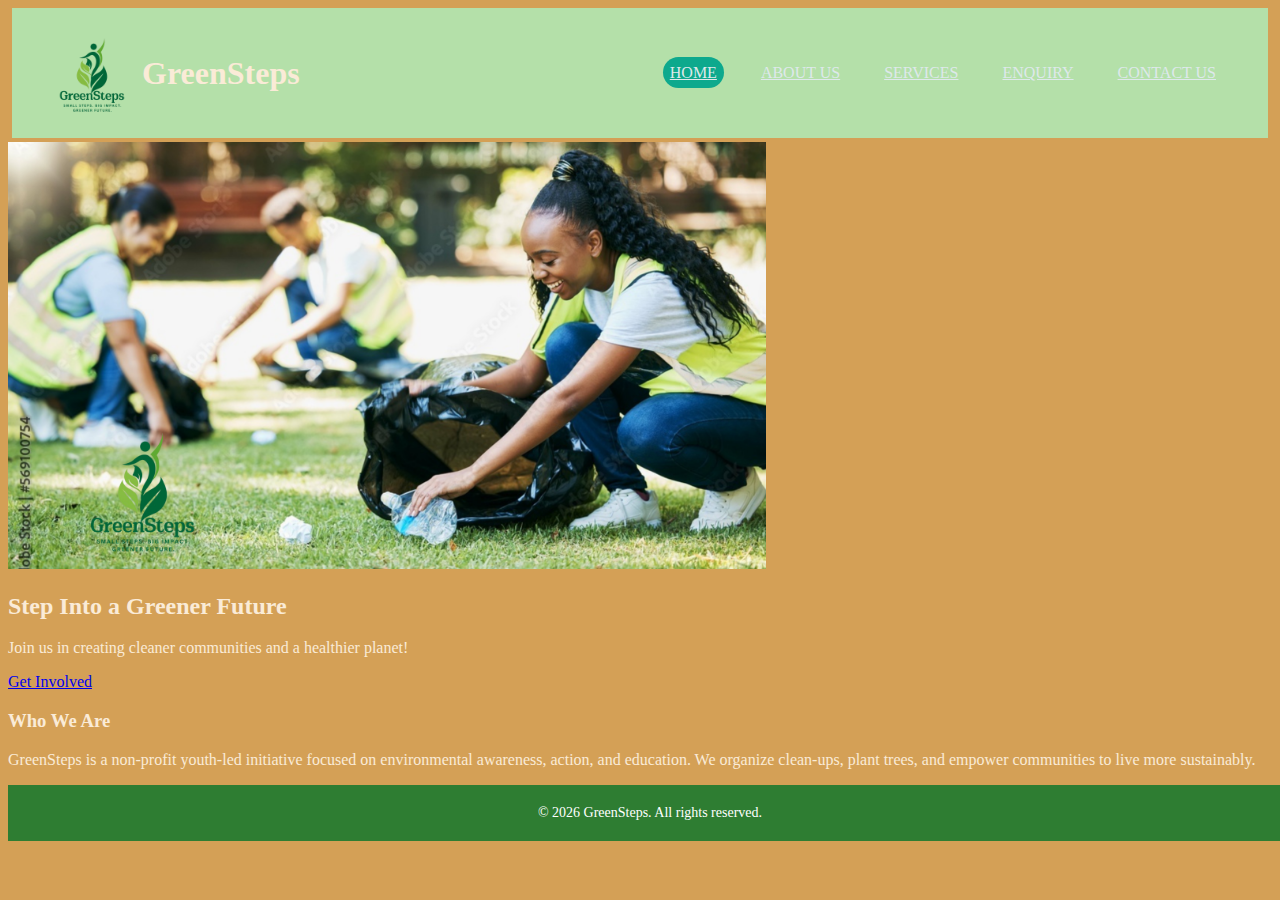
<file: POE WEDE5020 final POE/POE WEDE5020 final POE/index.html>
<!DOCTYPE html>
<html lang="en">
<head>
    <meta charset="UTF-8">
    <title>GreenSteps | Home</title>
    <link rel="stylesheet" href="style.css">

    <style>
        .team  img{
            text-align: center;
        }
        .team{
            text-align: left;
        }
    </style>
</head>
<body>
    <header>
        <div class="logo-container">
            <img src="logo/Green_and_White_Flat_Illustrative_Feeding_Plant_Agriculture_Logo-removebg-preview.png" alt="GreenSteps Logo" style="width: 100px;height: 100px;">
            <h1>GreenSteps</h1>
        </div>
        <nav class="navbar">
            <ul>
                 
           <li><a class="active"href="index.html" > HOME</a> </li>
            <li><a href="about.html">ABOUT US</a></li>
           <li> <a href="services.html">SERVICES</a> </li>
         <li>   <a href="enquiry.html">ENQUIRY</a></li>
          <li> <a href="contact.html">CONTACT US</a></li>
            </ul>
        </nav>
    </header>

    <section class="hero">
        <img src="logo/Untitled design (7).png" alt="GreenSteps Hero Image" style="width:60%; height:auto;">
        <div class="hero-text">
            <h2>Step Into a Greener Future</h2>
            <p>Join us in creating cleaner communities and a healthier planet!</p>
            <a href="enquiry.html" class="cta-button">Get Involved</a>
        </div>
    </section>

    <main>
        <h3>Who We Are</h3>
        <p>GreenSteps is a non-profit youth-led initiative focused on environmental awareness, action, and education. We organize clean-ups, plant trees, and empower communities to live more sustainably.</p>
    </main>
    
    <footer>
        <p>&copy; <span id="year"></span> GreenSteps. All rights reserved.</p>
    </footer>
    
    <script>
        const scrollButton = document.createElement("button");
        scrollButton.innerText = "↑ Back to Top";
        scrollButton.style.position = "fixed";
        scrollButton.style.bottom = "20px";
        scrollButton.style.right = "20px";
        scrollButton.style.padding = "10px";
        scrollButton.style.display = "none";
        scrollButton.style.background = "#2e7d32";
        scrollButton.style.color = "#fff";
        scrollButton.style.border = "none";
        scrollButton.style.borderRadius = "5px";
        scrollButton.style.cursor = "pointer";
        document.body.appendChild(scrollButton);
      
        scrollButton.addEventListener("click", () => {
          window.scrollTo({ top: 0, behavior: "smooth" });
        });
      
        window.addEventListener("scroll", () => {
          if (window.scrollY > 100) {
            scrollButton.style.display = "block";
          } else {
            scrollButton.style.display = "none";
          }
        });
        document.addEventListener('DOMContentLoaded', () => {
          const year = document.getElementById('year');
          if (year) year.textContent = new Date().getFullYear();
        });
      </script>
</body>
</html>
</file>
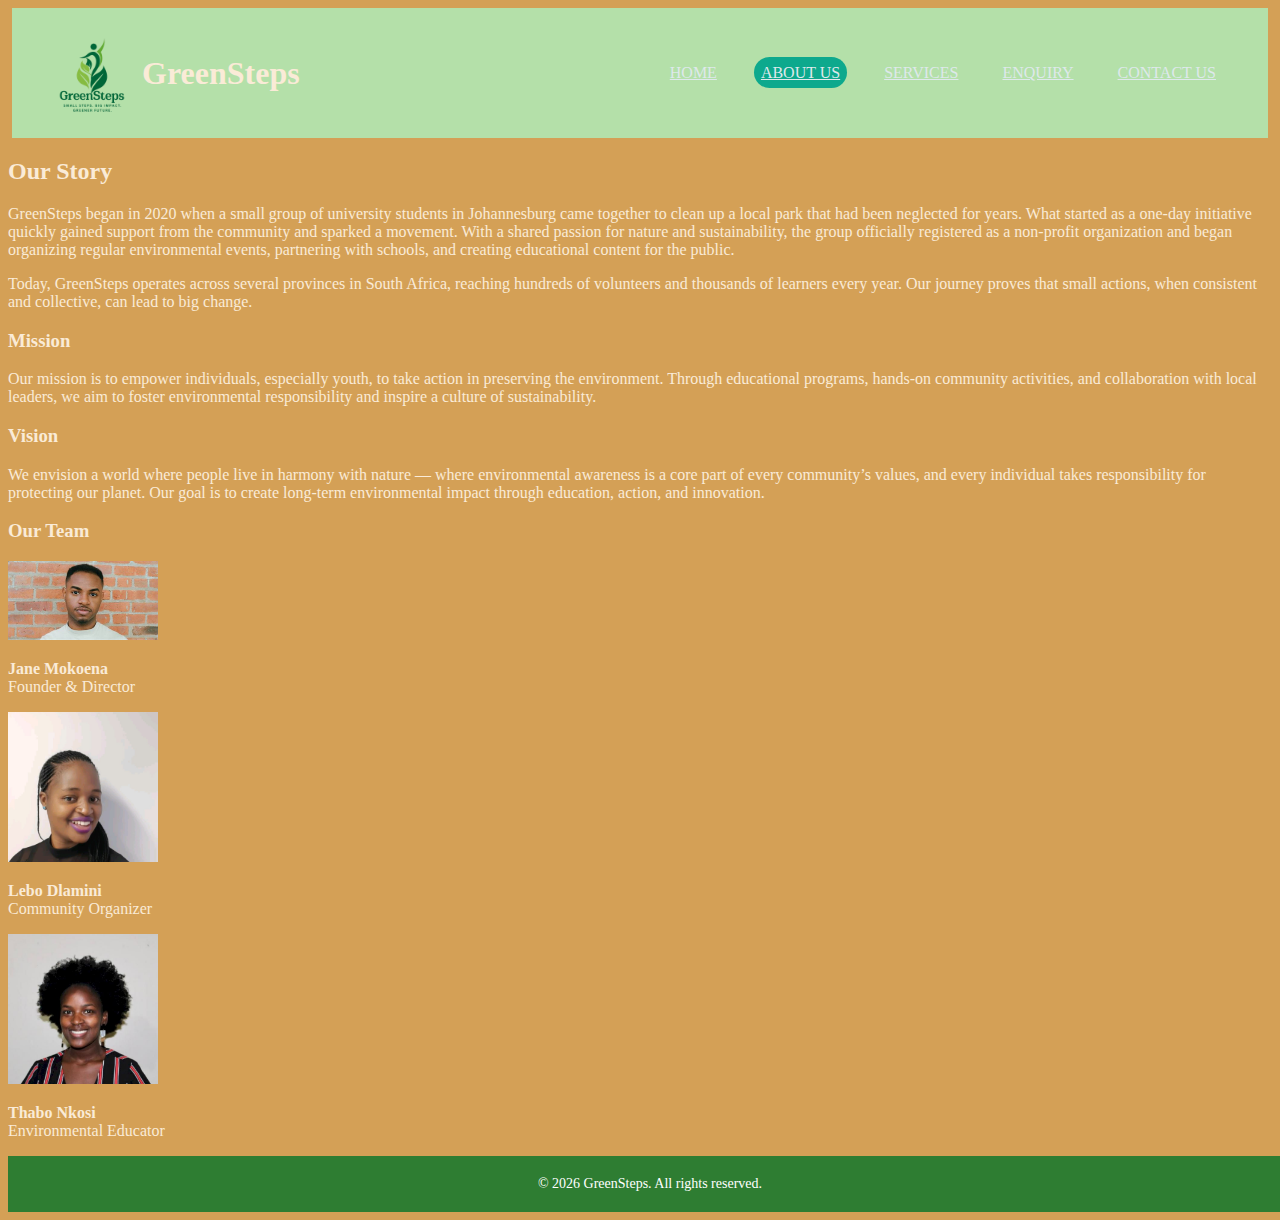
<file: POE WEDE5020 final POE/POE WEDE5020 final POE/about.html>
<!DOCTYPE html>
<html lang="en">
<head>
    <meta charset="UTF-8">
    <title>About Us | GreenSteps</title>
    <link rel="stylesheet" href="style.css">
        <style>
            .team  img{
                text-align: center;
            }
            .team{
                text-align: left;
            }
        </style>
</head>
<body>
    <header>
        <div class="logo-container">
            <img src="logo/Green_and_White_Flat_Illustrative_Feeding_Plant_Agriculture_Logo-removebg-preview.png" alt="GreenSteps Logo" style="width: 100px;height: 100px;">
            <h1>GreenSteps</h1>
        </div>
       
        <nav class="navbar">
            <ul>
           <li>  <a href="index.html" > HOME</a> </li>
            <li><a class="active" href="about.html">ABOUT US</a></li>
           <li> <a href="services.html">SERVICES</a> </li>
         <li>   <a href="enquiry.html">ENQUIRY</a></li>
          <li> <a href="contact.html">CONTACT US</a></li>
            </ul>
        </nav>
    </header>

    <main>
        <h2>Our Story</h2>
        <p>GreenSteps began in 2020 when a small group of university students in Johannesburg came together to clean up a local park that had been neglected for years. What started as a one-day initiative quickly gained support from the community and sparked a movement. With a shared passion for nature and sustainability, the group officially registered as a non-profit organization and began organizing regular environmental events, partnering with schools, and creating educational content for the public.</p>
        <p>Today, GreenSteps operates across several provinces in South Africa, reaching hundreds of volunteers and thousands of learners every year. Our journey proves that small actions, when consistent and collective, can lead to big change.</p>

        <h3>Mission</h3>
        <p>Our mission is to empower individuals, especially youth, to take action in preserving the environment. Through educational programs, hands-on community activities, and collaboration with local leaders, we aim to foster environmental responsibility and inspire a culture of sustainability.</p>

        <h3>Vision</h3>
        <p>We envision a world where people live in harmony with nature — where environmental awareness is a core part of every community’s values, and every individual takes responsibility for protecting our planet. Our goal is to create long-term environmental impact through education, action, and innovation.</p>

        <h3>Our Team</h3>
        <div class="team-member">
            <img src="logo/OIP.jpeg" alt="Jane Mokoena" style="width:150px;">
            <p><strong>Jane Mokoena</strong><br>Founder & Director</p>
        </div>

        <div class="team-member">
            <img src="logo/1637675737984.jpeg" alt="Lebo Dlamini" style="width:150px;">
            <p><strong>Lebo Dlamini</strong><br>Community Organizer</p>
        </div>

        <div class="team-member">
            <img src="logo/TUTOROO-connects-you-with-Samantha,-English-tutor-in-Cape-Town-5fc7330ce507e.jpg" alt="Thabo Nkosi" style="width:150px;">
            <p><strong>Thabo Nkosi</strong><br>Environmental Educator</p>
        </div>
    </main>

    <footer>
        <p>&copy; <span id="year"></span> GreenSteps. All rights reserved.</p>
    </footer>
    <script>
        document.addEventListener('DOMContentLoaded', () => {
          const teamMembers = document.querySelectorAll('.team-member');
          teamMembers.forEach((member, i) => {
            setTimeout(() => {
              member.style.opacity = 1;
              member.style.transform = "translateY(0)";
            }, i * 300);
          });
          const year = document.getElementById('year');
          if (year) year.textContent = new Date().getFullYear();
        });
      </script>
</body>
</html>
</file>
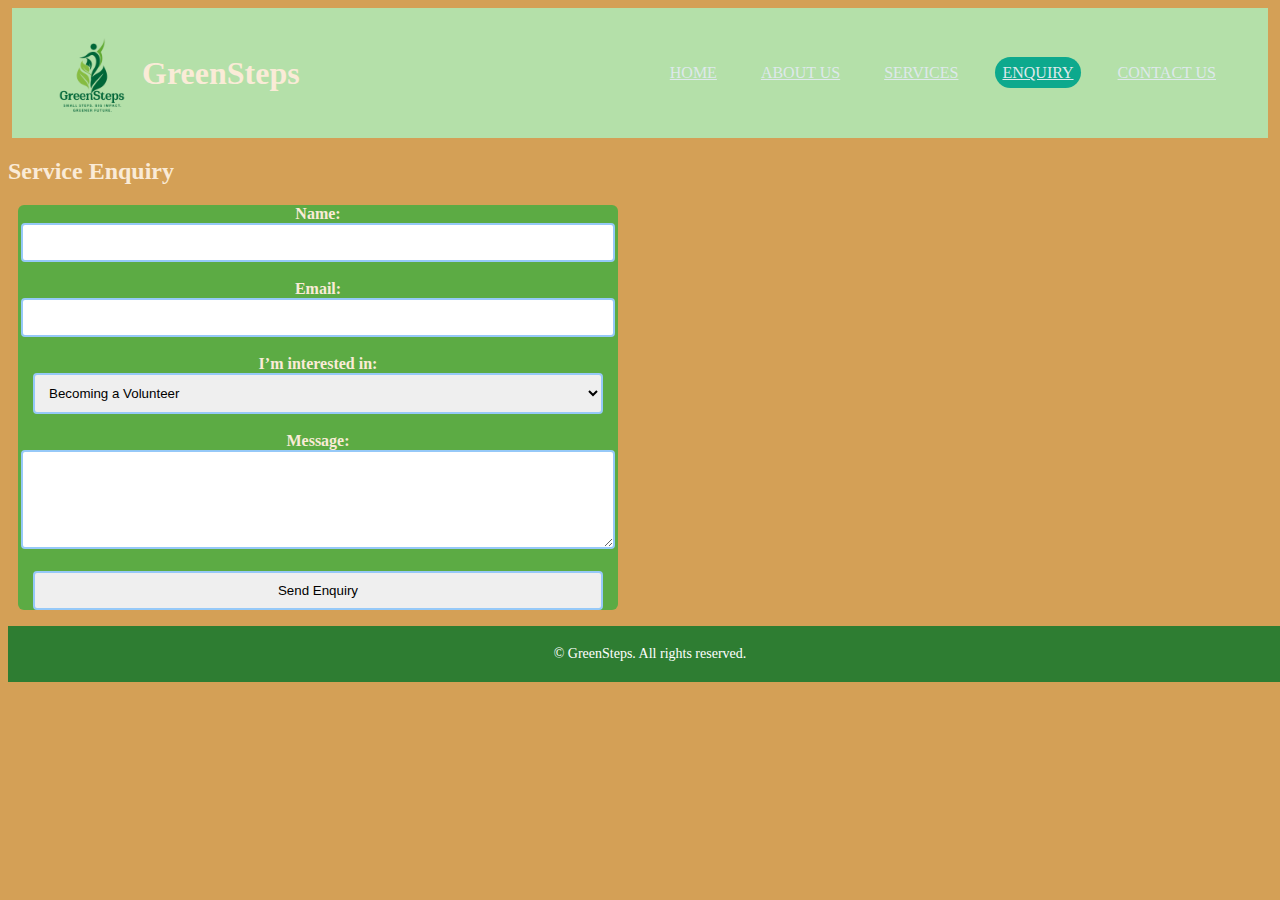
<file: POE WEDE5020 final POE/POE WEDE5020 final POE/enquiry.html>
<!DOCTYPE html>
<html lang="en">
<head>
    <meta charset="UTF-8">
    <title>Enquiry | GreenSteps</title>
    <link rel="stylesheet" href="style.css">

    <style>
        .team  img{
            text-align: center;
        }
        
    </style>
</head>
<body>
    <header>
        <div class="logo-container">
            <img src="logo/Green_and_White_Flat_Illustrative_Feeding_Plant_Agriculture_Logo-removebg-preview.png" alt="GreenSteps Logo" style="width: 100px;height: 100px;">
            <h1>GreenSteps</h1>
        </div>
        <nav class="navbar">
                
            <ul>
                <li> <a href="index.html" > HOME</a> </li>
                <li><a href="about.html">ABOUT US</a></li>
                 <li> <a href="services.html">SERVICES</a> </li>
                <li>   <a class="active"href="enquiry.html">ENQUIRY</a></li>
                <li> <a href="contact.html">CONTACT US</a></li>
            </ul>

         </nav>
       
       
       
    </header>

    <main>
        <h2>Service Enquiry</h2>
        <form name="enquiryForm" onsubmit="return validateEnquiryForm();">
            <label for="name">Name:</label><br>
            <input type="text" id="name" name="name"><br><br>

            <label for="email">Email:</label><br>
            <input type="email" id="email" name="email"><br><br>

            <label for="role">I’m interested in:</label><br>
            <select id="role" name="role">
                <option value="volunteer">Becoming a Volunteer</option>
                <option value="sponsor">Becoming a Sponsor</option>
            </select><br><br>

            <label for="message">Message:</label><br>
            <textarea id="message" name="message" rows="5"></textarea><br><br>

            <input type="submit" value="Send Enquiry">
        </form>
        <p id="enquiry-success" style="color: green; font-weight: bold;"></p>
    </main>
    <footer>
        <p>&copy; <span id="year"></span> GreenSteps. All rights reserved.</p>
    </footer>

    <script>
        function validateEnquiryForm() {
          const name = document.forms["enquiryForm"]["name"].value.trim();
          const email = document.forms["enquiryForm"]["email"].value.trim();
          const role = document.forms["enquiryForm"]["role"].value;
          const message = document.forms["enquiryForm"]["message"].value.trim();
      
          if (!name || !email || !message) {
            alert("Please fill in all fields.");
            return false;
          }
      
          if (!email.includes("@") || !email.includes(".")) {
            alert("Please enter a valid email address.");
            return false;
          }
      
          if (role !== "Volunteer" && role !== "Sponsor") {
            alert("Please select a valid role.");
            return false;
          }
      
          alert("Thank you for your enquiry!");
          return true;
        }
    document.getElementById("enquiry-success").textContent = "Form submitted successfully!";
    
    document.forms["enquiryForm"].reset();

    return false;

        document.addEventListener('DOMContentLoaded', () => {
          const year = document.getElementById('year');
          if (year) year.textContent = new Date().getFullYear();
        });
      </script>      
</body>
</html>
</file>
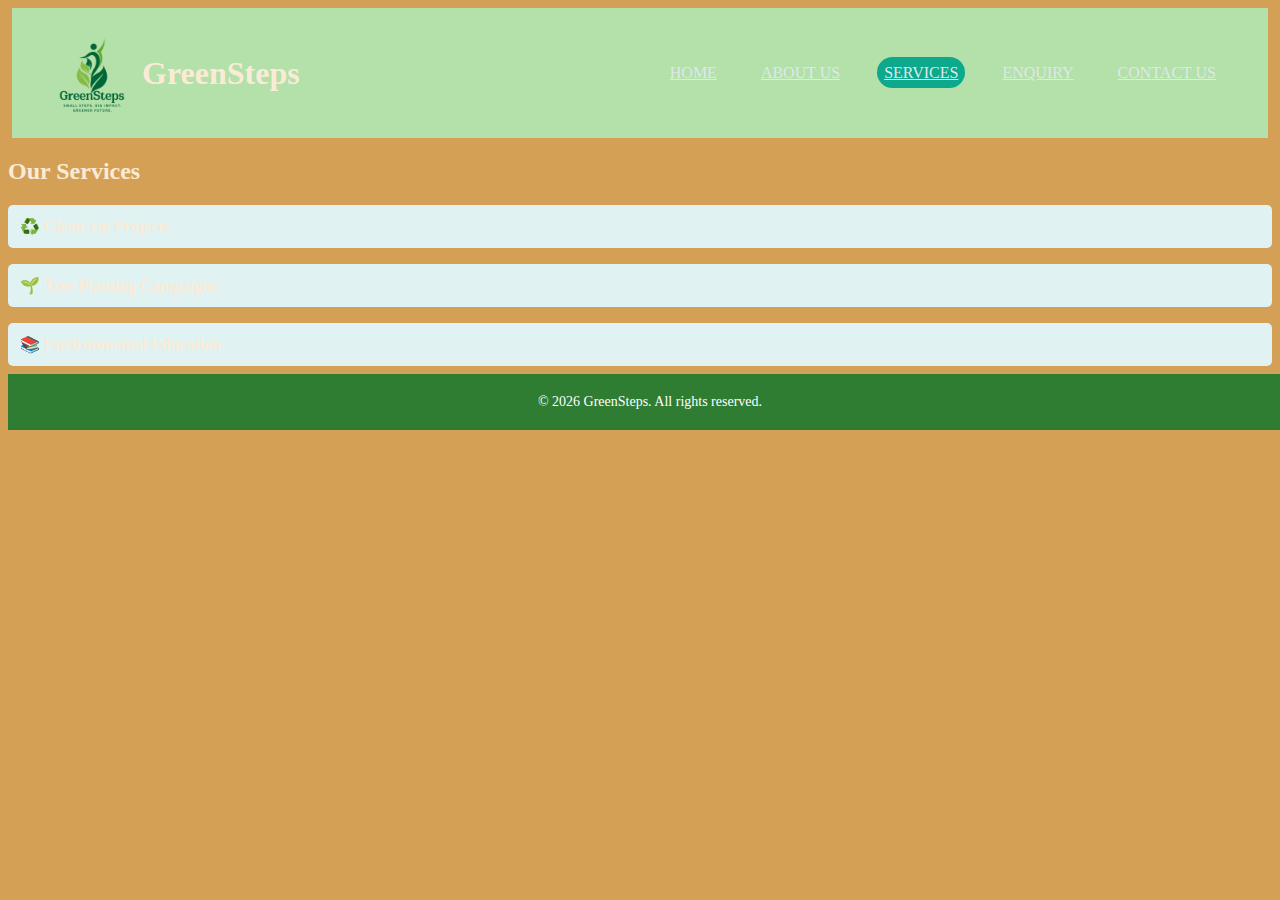
<file: POE WEDE5020 final POE/POE WEDE5020 final POE/services.html>
<!DOCTYPE html>
<html lang="en">
<head>
    <meta charset="UTF-8">
    <title>Services | GreenSteps</title>
    <link rel="stylesheet" href="style.css">

        <style>
            .team  img{
                text-align: center;
            }
            .team{
                text-align: left;
            }
        </style>
</head>
<body>
    <header>
        <div class="logo-container">
            <img src="logo/Green_and_White_Flat_Illustrative_Feeding_Plant_Agriculture_Logo-removebg-preview.png" alt="GreenSteps Logo" style="width: 100px;height: 100px;">
            <h1>GreenSteps</h1>
        </div>
        
        <nav class="navbar">
            <ul>
           <li>  <a href="index.html" > HOME</a></li>
           <li ><a href="about.html">ABOUT US</a></li>
           <li ><a class="active"  href="services.html">SERVICES</a></li>
            <li><a href="enquiry.html">ENQUIRY</a></li>
           <li ><a href="contact.html">CONTACT US</a></li>
            </ul>
        </nav>
    </header>

    <main>
        <h2>Our Services</h2>
      
        <div class="service-header">♻️ Clean-Up Projects</div>
        <div class="service-content">
          We organize regular community clean-up events in parks, beaches, and streets to promote environmental awareness and reduce pollution.
        </div>
      
        <div class="service-header">🌱 Tree Planting Campaigns</div>
        <div class="service-content">
          Join our seasonal tree-planting drives to help restore local ecosystems and fight climate change.
        </div>
      
        <div class="service-header">📚 Environmental Education</div>
        <div class="service-content">
          We conduct workshops, school visits, and campaigns to educate young people and adults on sustainable living practices.
        </div>
      </main>
    <footer>
        <p>&copy; <span id="year"></span> GreenSteps. All rights reserved.</p>
    </footer>
    <script>
        document.addEventListener('DOMContentLoaded', () => {
          const headers = document.querySelectorAll('.service-header');
      
          headers.forEach(header => {
            header.addEventListener('click', () => {
              const content = header.nextElementSibling;
      
              document.querySelectorAll('.service-content').forEach(div => {
                if (div !== content) {
                  div.style.maxHeight = null;
                }
              });
      
              if (content.style.maxHeight) {
                content.style.maxHeight = null;
              } else {
                content.style.maxHeight = content.scrollHeight + "px";
              }
            });
          });
      
          const year = document.getElementById("year");
          if (year) year.textContent = new Date().getFullYear();
        });
      </script>
      
</body>
</html>
</file>
<file: POE WEDE5020 final POE/POE WEDE5020 final POE/style.css>
body{
    font-family: Georgia, 'Times New Roman', Times, serif;
    background-color: rgb(212, 160, 86);
    color: antiquewhite;

}

header{
    display: flex;
    justify-content: space-between;
    align-items: center;
    padding: 15px 30px;
    background-color: rgb(180, 224, 169);
    margin: 4px;
}

.logo h1{
    font-size: 1.8rem;
    color: #ecf0f1;
    border-radius: 40px;
}

.navbar {
    text-align: center;
}
.navbar ul{
            display: flex;
            list-style: none;

}


.navbar li {
    margin: 0 15px;
}

.navbar a {
    text-decoration: underline;
    color: #dee9eb;
    font-size: 1rem;
    transition: color 0.36;
    padding: 7px;
}

.navbar a:hover{
    color: #f1e9dc;
    text-decoration: underline;
}


.navbar a:hover{
   background-color: rgb(149, 193, 221);
   border-radius: 100px;
  
  
}


.active{
   background-color: rgb(13, 169, 141);
   transition: 6s;
   border-radius: 100px;
   
}

.image-logo img{
    display: flex;
    width: 10%;
    border-radius: 1000px;
    padding: 10px 10px 10px 10px;
    margin: 10px 15px 15px 15px;
    overflow: hidden;
}

.body-image{
    display: flex;
}


.p{
    display: flex;
    text-align: center;
    padding: 0px;
    margin: 2px;
}

.team-members{
    display: flex;
}

h1{
    text-align: center;
}

.left{
    display: block;
    margin-left: -0.1%;
    margin-right: -0.1%;
    width: 50%;
}

.right{
    display: block;
    margin-left: -0.1%;
    margin-right: -0.1%;
    width: 50%;
    padding-left: 20%;
}

.logo-container {
    display: flex;
    align-items: center;
    border-radius: 40px;
}

.tagline{
    margin-left: 10px;
}


.main{
    vertical-align: middle;
}

form{
    padding: 10x;
    text-align: center;
    margin: 10px;
    background: rgb(92, 171, 68);
    max-width: 600px;;
    box-shadow: 0 0 10px rgba(0 0 0 0.3);
    border-radius: 6px;
}

form label{
    font-weight: bold;
}

 form input, select, textarea{
    padding: 10px;
    margin: 10px, 0, 25px;
    border-radius: 4px;
    border: 2px solid #96c9f8;
    width: 95%;
}
form button{
    border-radius: 4px;
    cursor: pointer;
    border: none;
    padding: 10px, 20px;
}
footer {
    background-color: #2e7d32;
    color: white;
    text-align: center;
    padding: 20px 10px;
    font-size: 14px;
    position: relative;
    bottom: 0;
    width: 100%;
}

footer p {
    margin: 0;
}

.service-header {
    cursor: pointer;
    background-color: #e0f2f1;
    padding: 12px;
    font-weight: bold;
    margin: 8px 0;
    border-radius: 5px;
}

.service-content {
    max-height: 0;
    overflow: hidden;
    transition: max-height 0.4s ease-out;
    background-color: #f9f9f9;
    padding: 0 12px;
    border-left: 4px solid #2e7d32;
}
</file>
